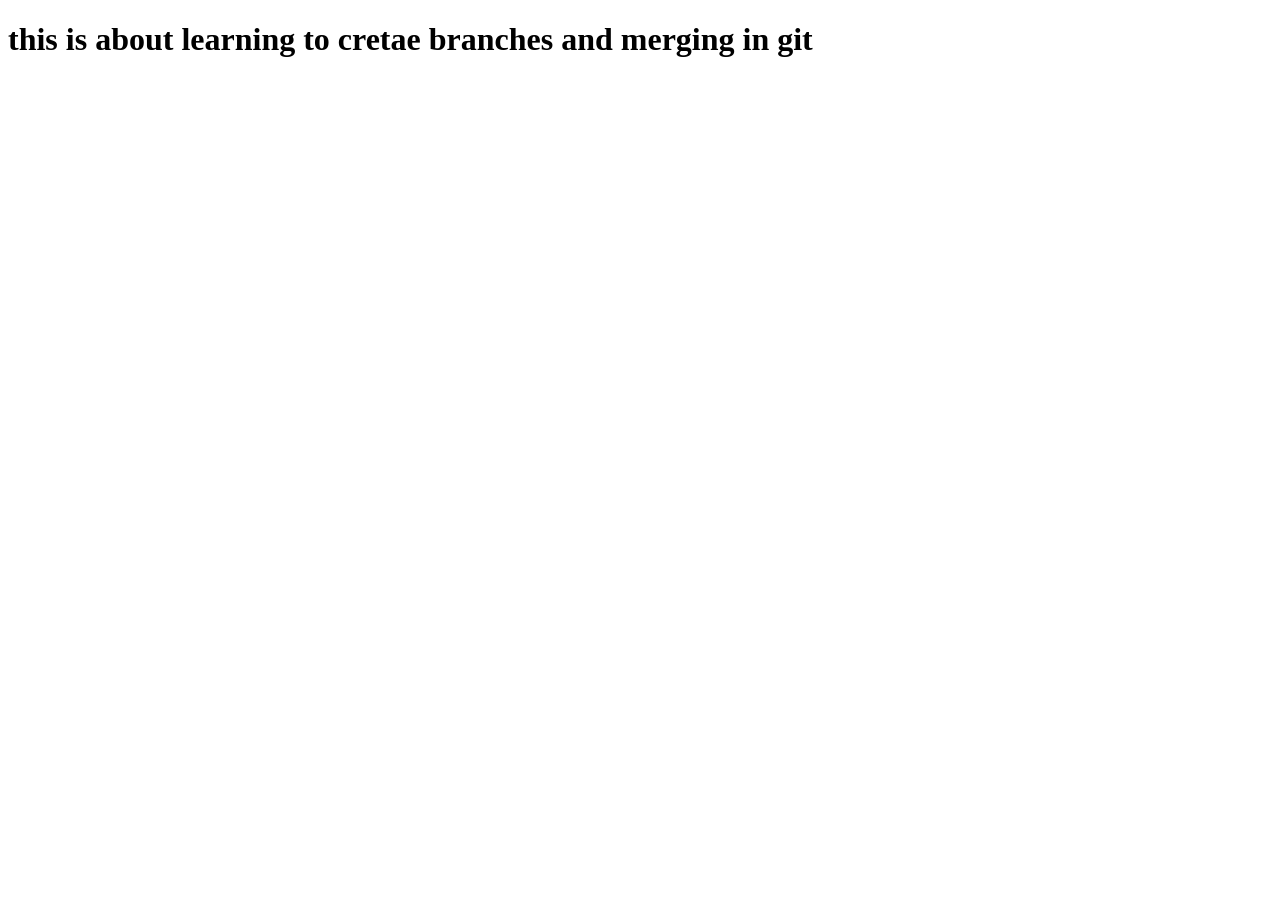
<file: week2/index.html>
<!DOCTYPE html>
<html lang="en">
<head>
    <meta charset="UTF-8">
    <meta name="viewport" content="width=device-width, initial-scale=1.0">
    <title>week 2 of fedf</title>
    <h1>this is about learning to cretae branches and merging in git</h1>
</head>
<body>
    
</body>
</html>
</file>
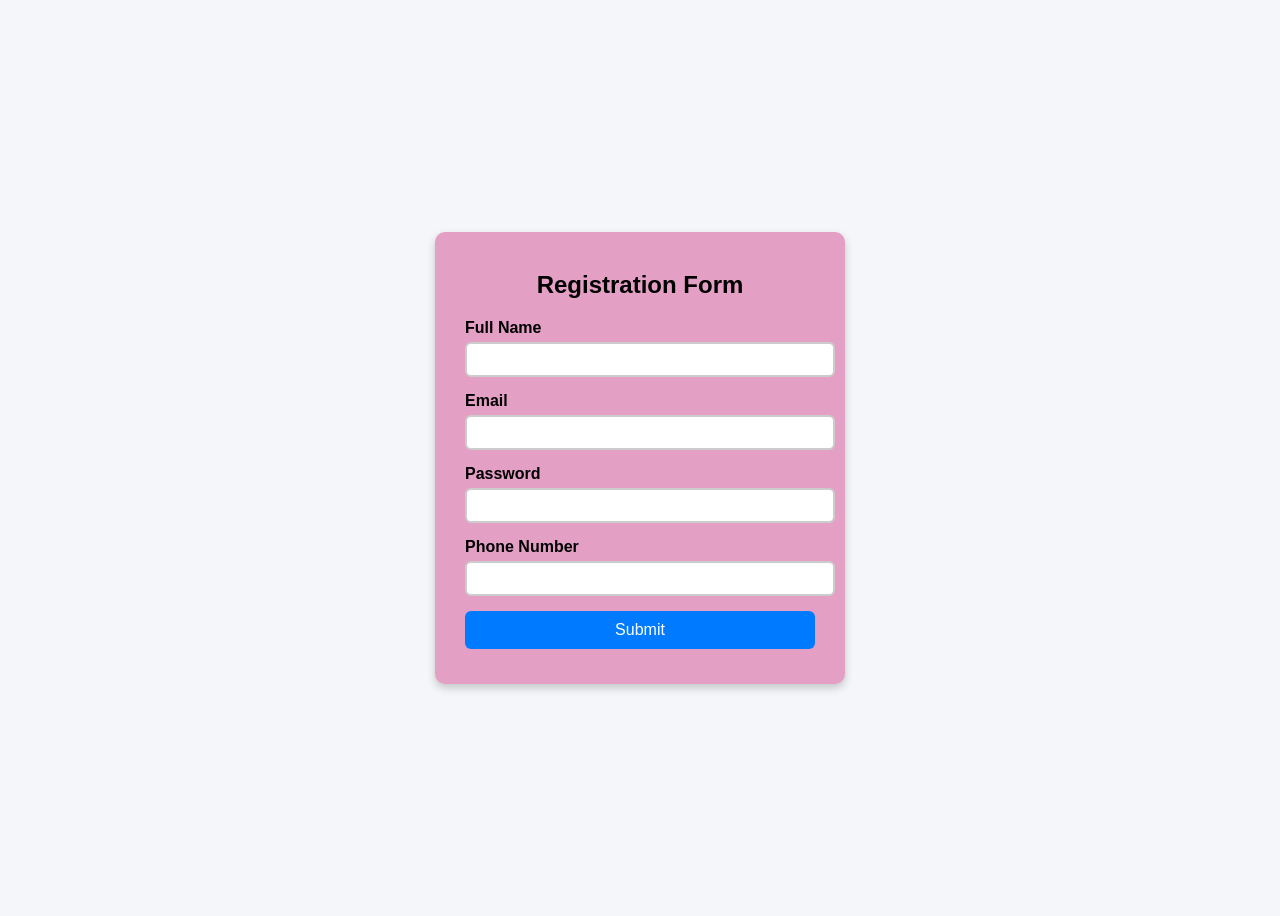
<file: week5/week5/index.html>
<!DOCTYPE html>
<html lang="en">
<head>
<meta charset="UTF-8">
<title>Form Validation with JS DOM</title> <link rel="stylesheet" href="style.css">
</head>
<body>
<form id="myForm" novalidate>
<h2>Registration Form</h2>
<div class="form-group">
<label for="fullname">Full Name</label>
<input type="text" id="fullname" required>
<div class="error" id="fullnameError"></div>
</div>
<div class="form-group">
<label for="email">Email</label>
<input type="email" id="email" required>
<div class="error" id="emailError"></div>
</div>
<div class="form-group">
<label for="password">Password</label>
<input type="password" id="password" required>
<div class="error" id="passwordError"></div>
</div>
<div class="form-group">
<label for="phone">Phone Number</label>
<input type="tel" id="phone" pattern="[0-9]{10}" required>
<div class="error" id="phoneError"></div>
</div>
<button type="submit">Submit</button>
<div class="success" id="successMessage"></div>
</form> <script src="script.js"></script>
</body>
</html>
</file>
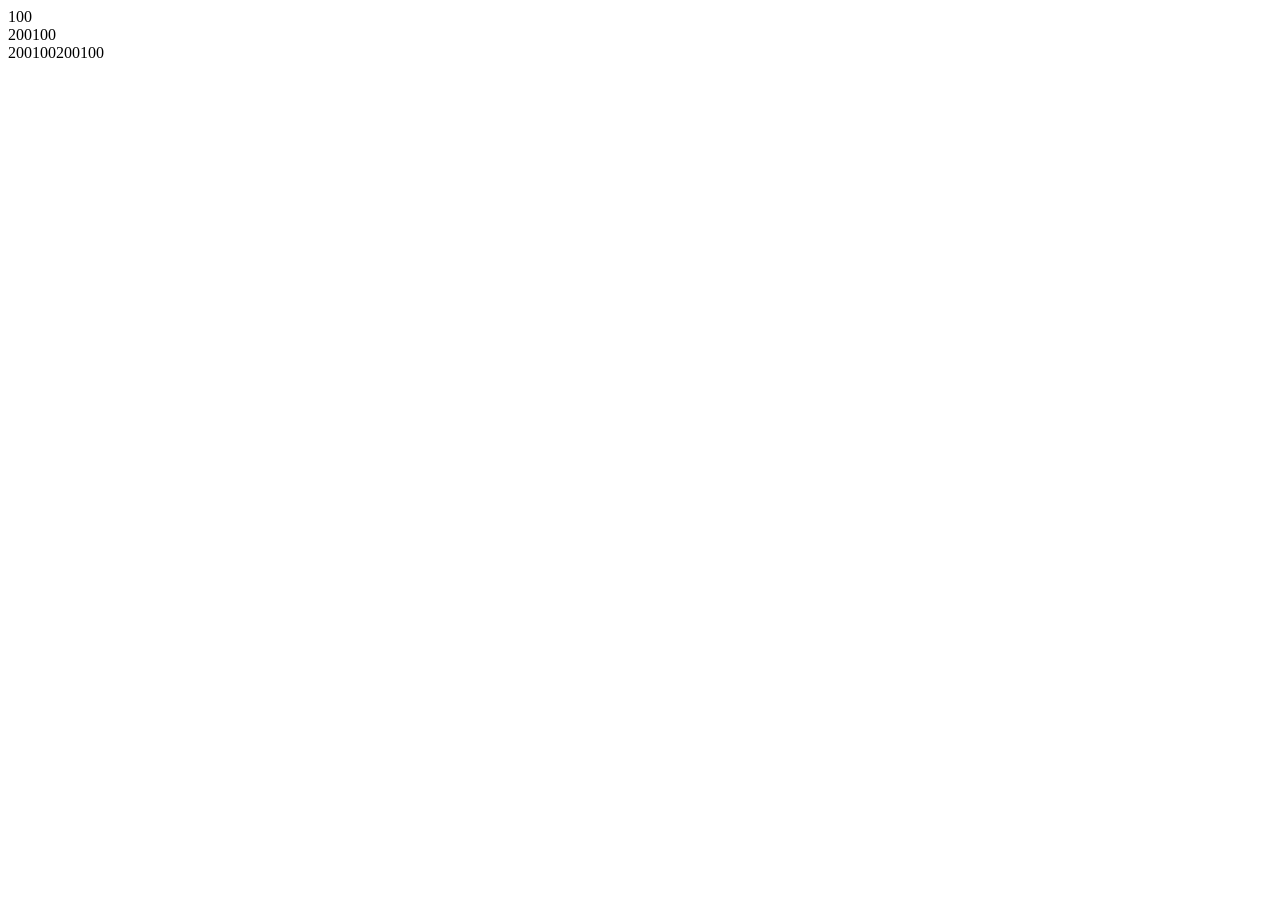
<file: jsbasics.html>
<!DOCTYPE html>
<html lang="en">

<head>

    <title>variables</title>
</head>

<body>
    <script>

        var x=100;
        document.write(x,"<br>");

        var x=200;
        document.write(x);  // var allow duplicate variables 



         var x1 = 100  //global
        document.write(x1, "<br>");
        {

            //local variable
            var x1 = 200;
        }

        document.write(x1);  //200 because of var keyword(global polluting issue)  //let:100 
  
        function klh_fn()
        {
         var y=100;
         document.write(y);
         {
            let y1=200;
           document.write(y1);

         }
         document.write(y);  //100 
          document.write(y1); //Error
        }

        klh_fn();


    </script>
</body>

</html>
</file>
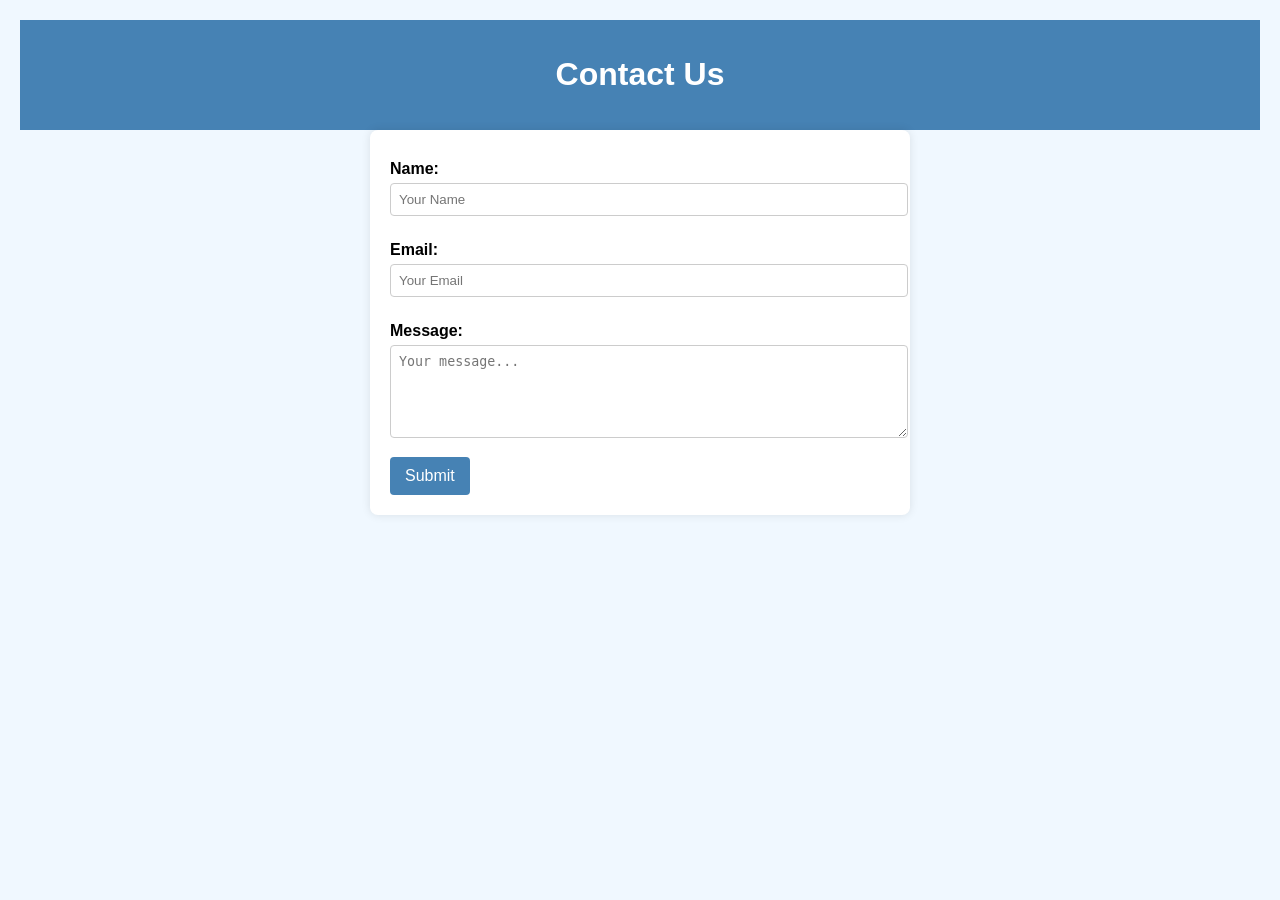
<file: week4/contact.html>
<!DOCTYPE html>
<html lang="en">

<head>
    <meta charset="UTF-8">
    <meta name="viewport" content="width=device-width, initial-scale=1.0">
    <title>Contact Us</title>
    <style>
        body {
            font-family: Arial, sans-serif;
            margin: 0;
            background-color: #f0f8ff;
            padding: 20px;
        }

        header {
            background-color: #4682b4;
            color: white;
            padding: 15px;
            text-align: center;
        }

        form {
            max-width: 500px;
            margin: auto;
            background: white;
            padding: 20px;
            border-radius: 8px;
            box-shadow: 0 0 10px rgba(0, 0, 0, 0.1);
        }

        label {
            display: block;
            margin: 10px 0 5px;
            font-weight: bold;
        }

        input,
        textarea {
            width: 100%;
            padding: 8px;
            margin-bottom: 15px;
            border: 1px solid #ccc;
            border-radius: 4px;
        }

        button {
            background-color: #4682b4;
            color: white;
            padding: 10px 15px;
            border: none;
            border-radius: 4px;
            cursor: pointer;
            font-size: 16px;
        }

        button:hover {
            background-color: #f541d1;
        }
    </style>
</head>

<body>

    <header>
        <h1>Contact Us</h1>
    </header>

    <form action="#" method="post">
        <label for="name">Name:</label>
        <input type="text" id="name" name="name" placeholder="Your Name" required>

        <label for="email">Email:</label>
        <input type="email" id="email" name="email" placeholder="Your Email" required>

        <label for="message">Message:</label>
        <textarea id="message" name="message" rows="5" placeholder="Your message..." required></textarea>

        <button type="submit">Submit</button>
    </form>

</body>

</html>
</file>
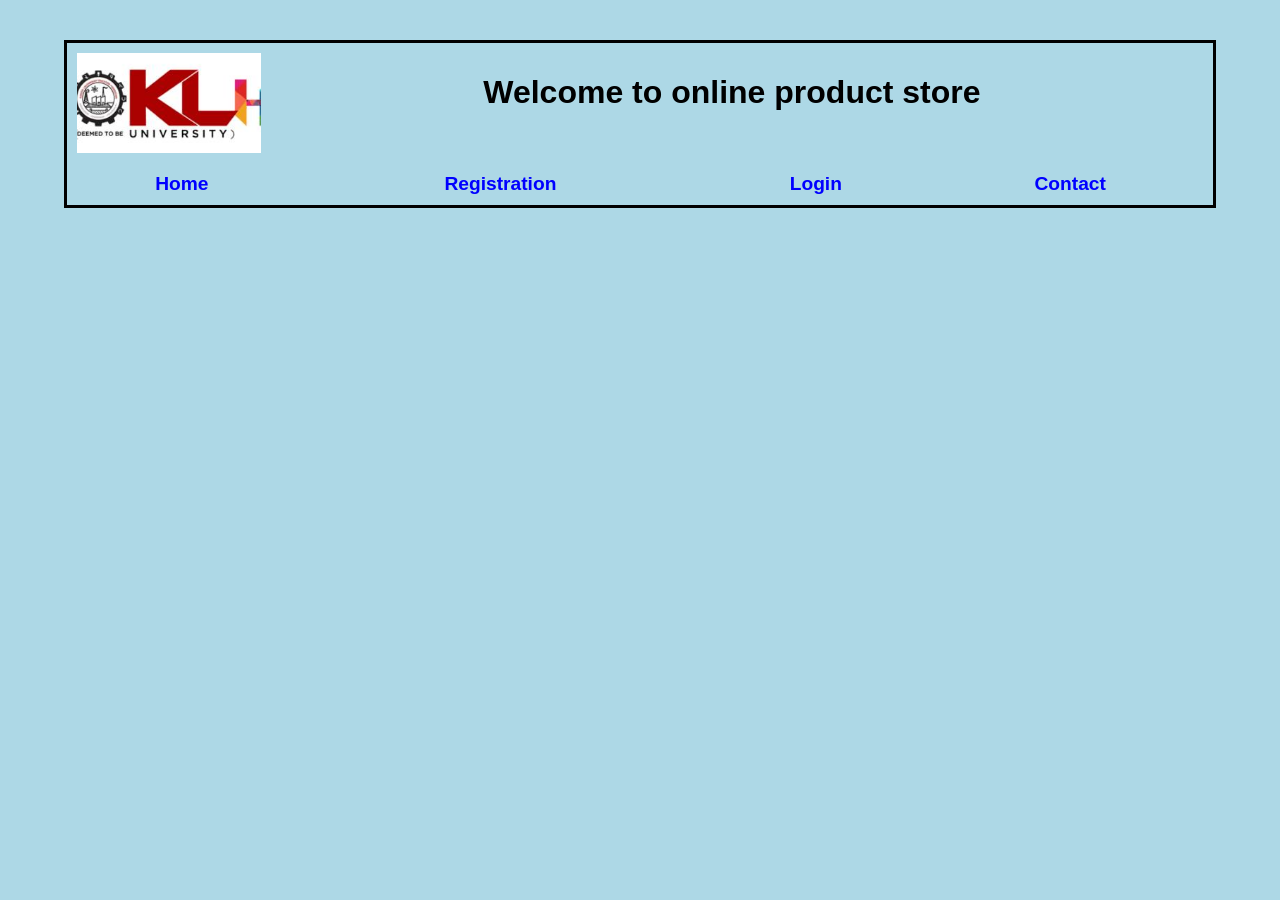
<file: week4/homepage.html>
<!DOCTYPE html>
<html>
<head>
<style>
    body {
        background-color: lightblue;
        margin: 0;
        font-family: Arial, sans-serif;
    }

    table {
        border: 3px solid black;
        border-collapse: collapse;
        margin: 40px auto 0 auto;
        width: 90%;
        max-width: 1600px;
        text-align: center;
    }

    th {
        padding: 10px;
    }

    img {
        max-height: 100px;
        height: auto;
        width: auto;
    }

    a {
        font-size: 1.2em;
        text-decoration: none;
        color: blue;
    }

    a:hover {
        text-decoration: underline;
    }

    @media (max-width: 768px) {
        table {
            width: 100%;
        }
        a {
            font-size: 1em;
        }
    }
</style>
</head>
<body>

<table>
<tr>
    <th colspan="5">
        <img src="images_week4/klhLogo.jpg" alt="Logo" align="left">
        <h1>Welcome to online product store</h1>
        

    </th>
</tr>
<tr>
    <th><a href="home.html" target="empty">Home</a></th>
    <th><a href="registration.html" target="empty">Registration</a></th>
    <th><a href="loginpage.html" target="empty">Login</a></th>
    <th><a href="contact.html" target="empty">Contact</a></th>
</tr>
</table>

</body>
</html>
</file>
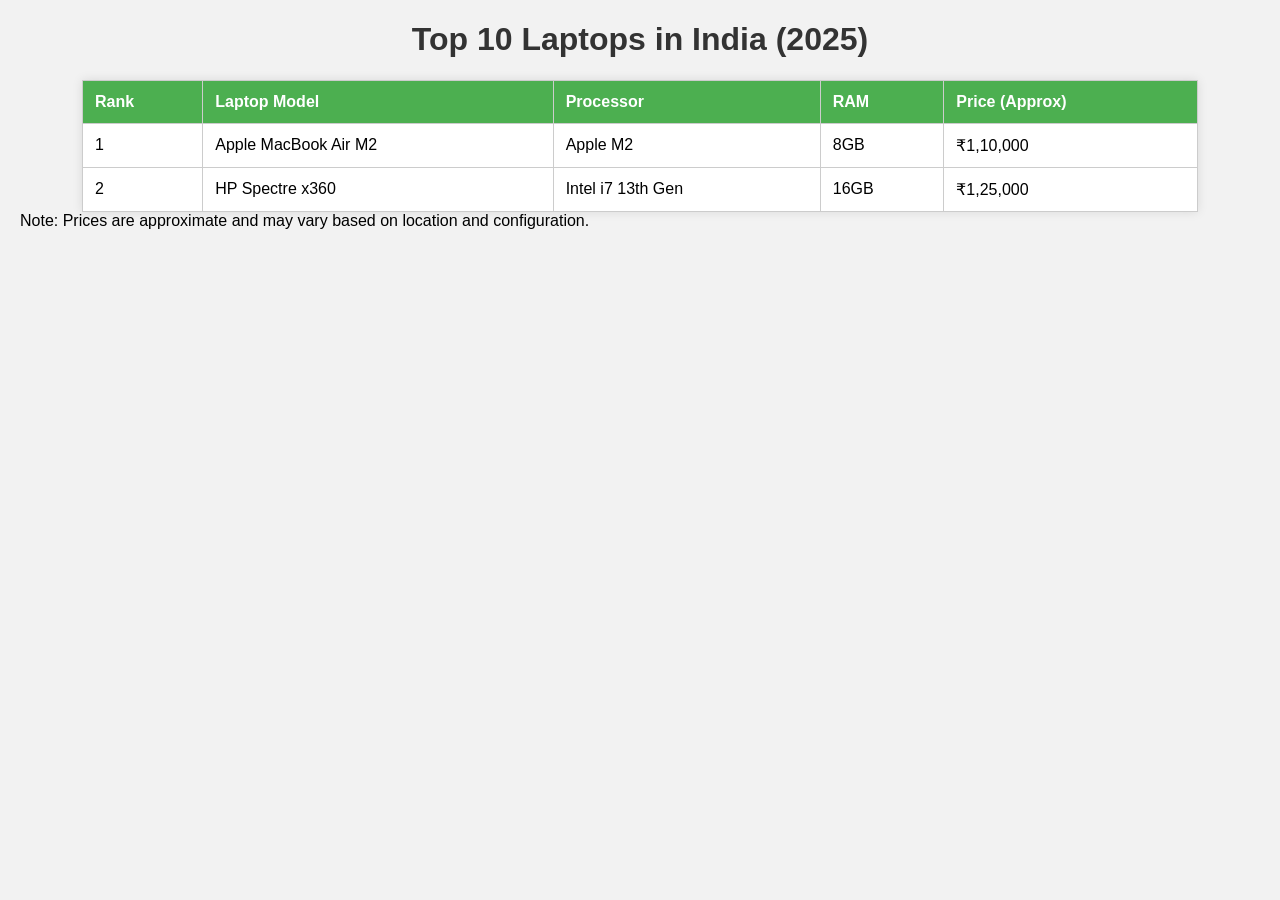
<file: week4/laptop.html>
<!DOCTYPE html> 
<html lang="en"> 
<head> 
  <meta charset="UTF-8"> 
  <title>Top 10 Laptops in India</title> 
  <style> 
    body { 
      font-family: Arial, sans-serif; 
      background-color: #f2f2f2; 
      margin: 20px; 
    } 
    h1 { 
      text-align: center; 
      color: #333; 
    } 
    table { 
      width: 90%; 
      margin: auto; 
      border-collapse: collapse; 
      background-color: white; 
      box-shadow: 0 0 10px rgba(0,0,0,0.1); 
    } 
    th, td { 
      padding: 12px; 
      border: 1px solid #ccc; 
      text-align: left; 
    } 
    th { 
      background-color: #4CAF50; 
      color: white; 
    } 
    tr:hover { 
      background-color: #f5f5f5; 
    } 
    caption { 
      caption-side: bottom; 
      padding: 10px; 
      font-size: 0.9em; 
      color: #666; 
    } 
  </style> 
</head> 
<body> 
 
  <h1>Top 10 Laptops in India (2025)</h1> 
 
  <table> 
    <tr> 
      <th>Rank</th> 
      <th>Laptop Model</th> 
      <th>Processor</th> 
      <th>RAM</th> 
      <th>Price (Approx)</th> 
    </tr> 
    <tr> 
      <td>1</td> 
      <td>Apple MacBook Air M2</td> 
      <td>Apple M2</td> 
      <td>8GB</td> 
      <td>₹1,10,000</td> 
    </tr> 
    <tr> 
      <td>2</td> 
      <td>HP Spectre x360</td> 
      <td>Intel i7 13th Gen</td> 
      <td>16GB</td> 
      <td>₹1,25,000</td> 
    </tr> 
    
 
 
</table> 
<caption>Note: Prices are approximate and may vary based on location and 
configuration.</caption> 
</body> 
</html>
</file>
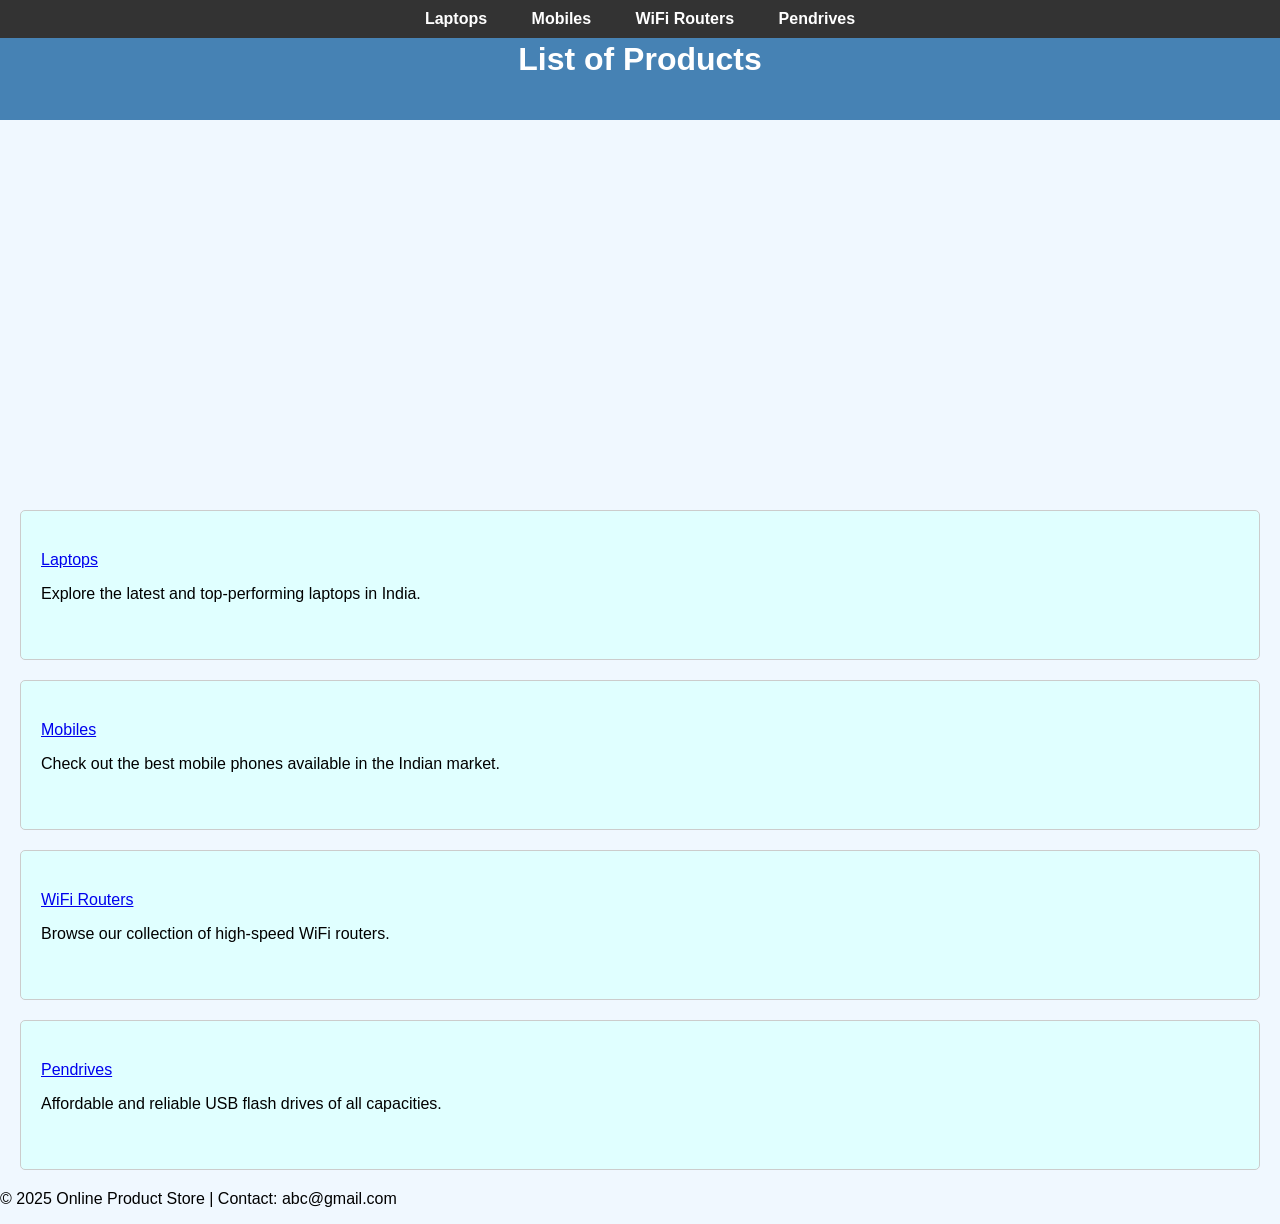
<file: week4/left.html>
<!DOCTYPE html>
<html lang="en">

<head>
  <meta charset="UTF-8">
  <title>Online Product Store</title>
  <style>
    body {
      font-family: Arial, sans-serif;
      margin: 0;
      padding: 0;
      background-color: #f0f8ff;
    }

    header {
      background-color: #4682b4;
      color: white;
      padding: 20px;
      text-align: center;
    }

    nav {
      position: fixed;
      top: 0;
      width: 100%;
      background-color: #333;
      padding: 10px 0;
      z-index: 1000;
      text-align: center;
    }

    nav a {
      color: white;
      margin: 0 20px;
      text-decoration: none;
      font-weight: bold;
    }

    nav a:hover {
      text-decoration: underline;
    }

    /* Slideshow styles */
    .slideshow-container {
      max-width: 100%;
      height: 300px;
      position: relative;
      overflow: hidden;
      margin-top: 70px;
    }

    .slide {
      width: 100%;
      height: 100%;
      position: absolute;
      opacity: 0;
      animation: fade 16s infinite;
    }

    .slide img {
      width: 100%;
      height: 100%;
      object-fit: cover;
    }

    .slide:nth-child(1) {
      animation-delay: 0s;
    }

    .slide:nth-child(2) {
      animation-delay: 4s;
    }

    .slide:nth-child(3) {
      animation-delay: 8s;
    }

    .slide:nth-child(4) {
      animation-delay: 12s;
    }

    @keyframes fade {
      0% {
        opacity: 0;
      }

      5% {
        opacity: 1;
      }

      25% {
        opacity: 1;
      }

      30% {
        opacity: 0;
      }

      100% {
        opacity: 0;
      }
    }

    section {
      padding: 40px 20px;
      margin: 20px;
      background-color: #e0ffff;
      border: 1px solid #ccc;
      border-radius: 5px;
    }

    

    /* Responsive Design */ @media (max-width: 768px) {
      .container {
        flex-direction: column;
      }

      .left,
      .right {
        max-width: 100%;
        height: 50%;
      }
    }
  </style>
</head>

<body>
  <nav>
    <a href="#laptops">Laptops</a>
    <a href="#mobiles">Mobiles</a>
    <a href="#routers">WiFi Routers</a>
    <a href="#pendrives">Pendrives</a>
  </nav>
  <header>
    <h1>List of Products</h1>
  </header>
  <!-- Slideshow -->
  <div class="slideshow-container">
    <div class="slide"><img src="images_week4/advertise.jpg" alt="Advertisement 1"></div>
    <div class="slide"><img src="images_week4/advertise.jpg" alt="Advertisement 1"></div>
    <div class="slide"><img src="images_week4/advertise.jpg" alt="Advertisement 1"></div>
    
  </div>
  <section id="laptops">
    <a href="laptops.html" target="empty">Laptops</a>
    <p>Explore the latest and top-performing laptops in India.</p>
  </section>
  <section id="mobiles">
    <a href="mobiles.html" target="empty">Mobiles</a>
    <p>Check out the best mobile phones available in the Indian market.</p>
  </section>
  <section id="routers">
    <a href="wifirouters.html" target="empty">WiFi Routers</a>
    <p>Browse our collection of high-speed WiFi routers.</p>
  </section>
  <section id="pendrives">
    <a href="pendrives.html" target="empty">Pendrives</a>
    <p>Affordable and reliable USB flash drives of all capacities.</p>
  </section>
  <footer>
    <p>&copy; 2025 Online Product Store | Contact: abc@gmail.com</p>
  </footer>
</body>

</html>
</file>
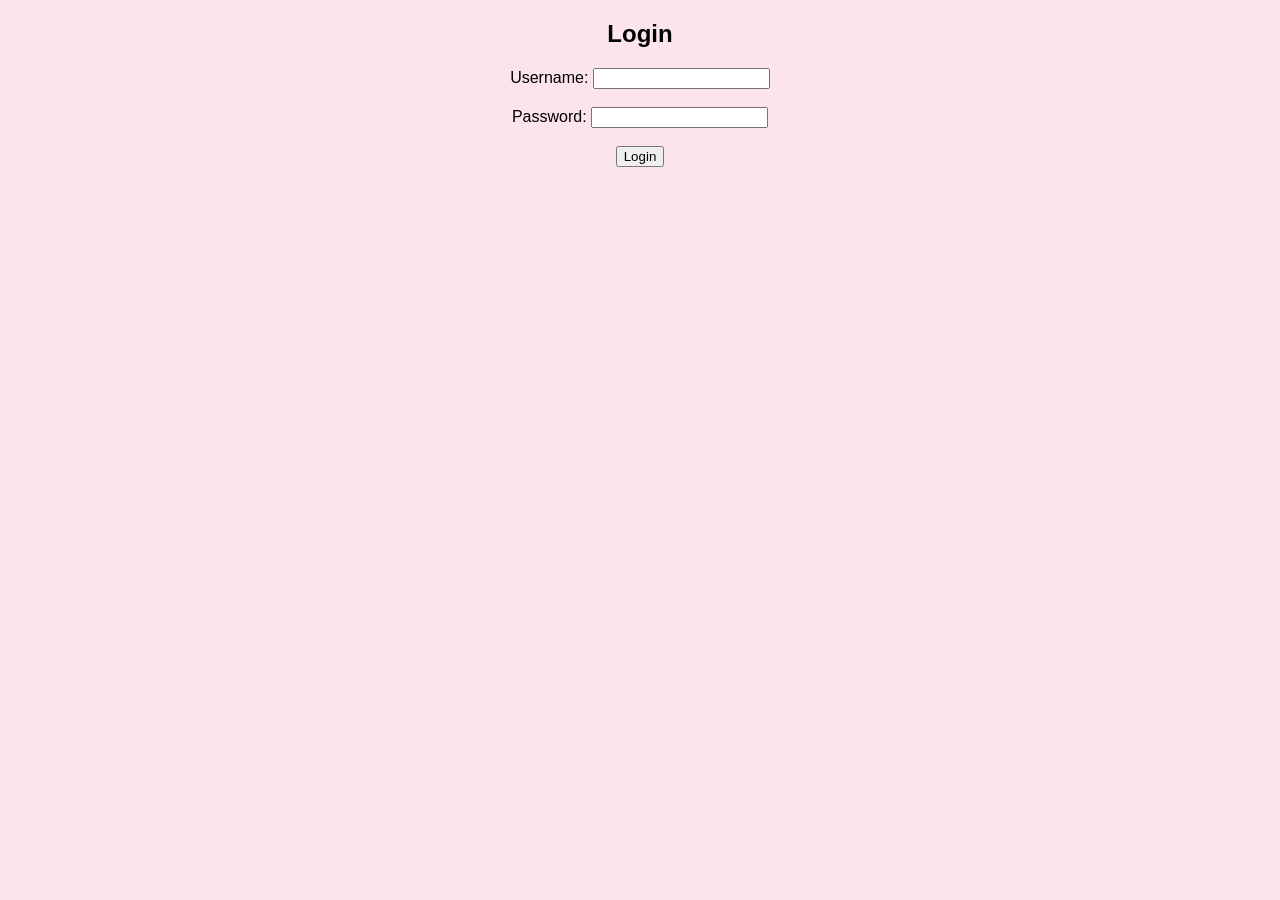
<file: week4/login.html>
<!DOCTYPE html>
<html>

<head>
    <title>Login</title>
    <script>
        function loginUser() {
            const username = document.getElementById("username").value.trim();
            const password = document.getElementById("password").value;
            const storedUsername = localStorage.getItem("username");
            const storedPassword = localStorage.getItem("password");
            if (username === "" || password === "") {
                alert("Enter both username and password.");
                return false;
            }
            if (username === storedUsername && password === storedPassword) {
                alert("Login successful!");
                return true;
            } else {
                alert("Invalid credentials. Try again.");
                return false;
            }
        } 
    </script>
</head>

<body style="background-color: #fce4ec; font-family: Arial;">
    <center>
        <h2>Login</h2>
        <form onsubmit="return loginUser();">
            <label>Username:</label>
            <input type="text" id="username"><br><br>
            <label>Password:</label>
            <input type="password" id="password"><br><br>
            <input type="submit" value="Login">

            
        </form>
    </center>
</body>

</html>
</file>
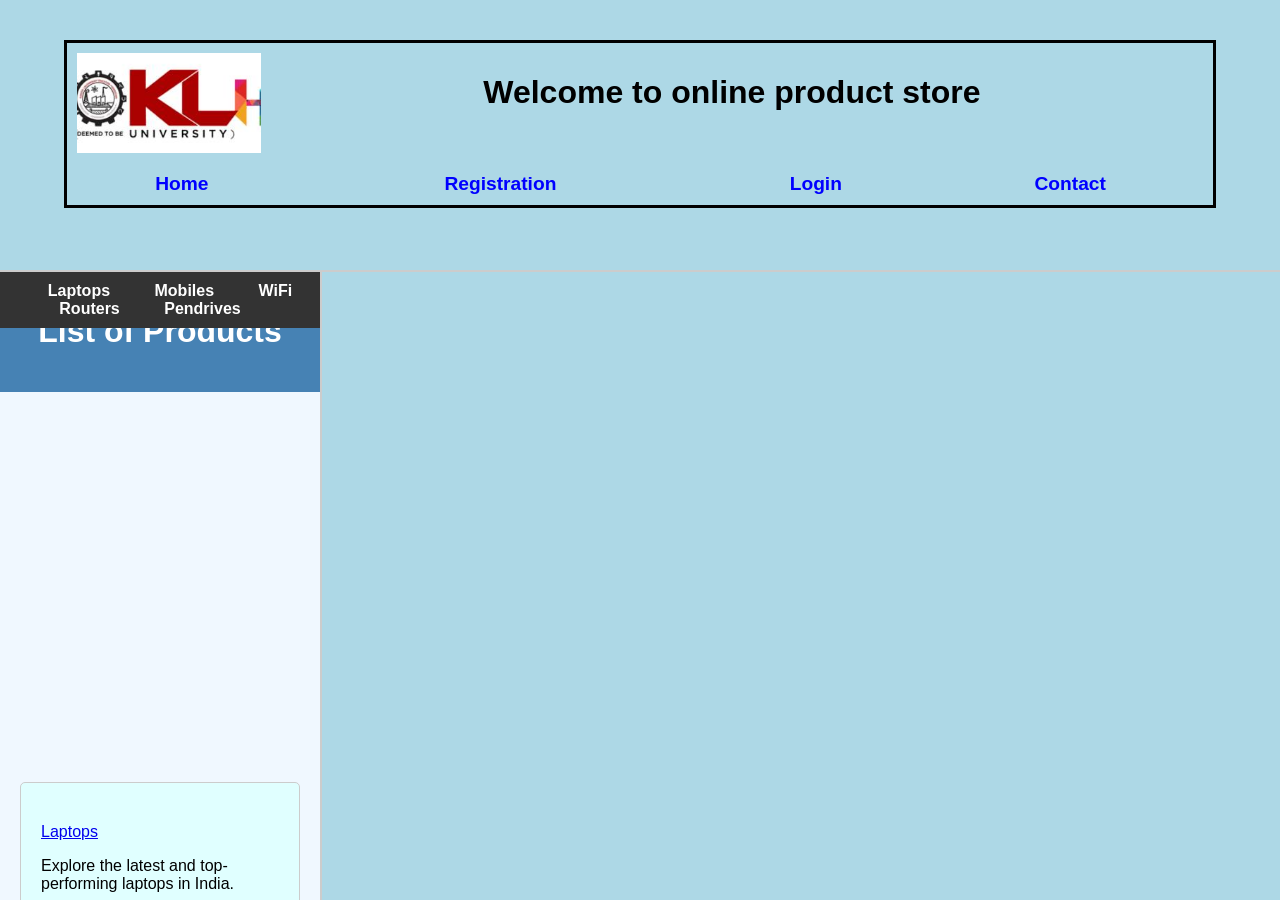
<file: week4/main.html>
<!DOCTYPE html>
<html lang="en">
<head>
<meta charset="UTF-8">
<title>Main Page - HTML5 Version</title>
<style>
  body {
    margin: 0;
    font-family: Arial, sans-serif;
    height: 100vh;
    display: flex;
    flex-direction: column;
  }

  /* Top row: homepage */
  .top {
    height: 30%;
    border-bottom: 2px solid #ccc;
  }

  /* Bottom row split into left & right */
  .bottom {
    flex: 1;
    display: flex;
  }

  .left {
    width: 25%;
    border-right: 2px solid #ccc;
  }

  .right {
    flex: 1;
  }

  iframe {
    width: 100%;
    height: 100%;
    border: none;
  }

  /* Mobile responsive */
  @media (max-width: 368px) {
    .bottom {
      flex-direction: column;
    }
    .left {
      width: 100%;
      height: auto;
      border-right: none;
      border-bottom: 2px solid #ccc;
    }
    .right {
      height: 65%;
    }
  }
</style>
</head>
<body>

<!-- Top row -->
<div class="top">
  <iframe src="homepage.html"></iframe>
</div>

<!-- Bottom row -->
<div class="bottom">
  <div class="left">
    <iframe src="left.html"></iframe>
  </div>
  <div class="right">
    <iframe src="right.html" name="empty"></iframe>
  </div>
</div>

</body>
</html>
</file>
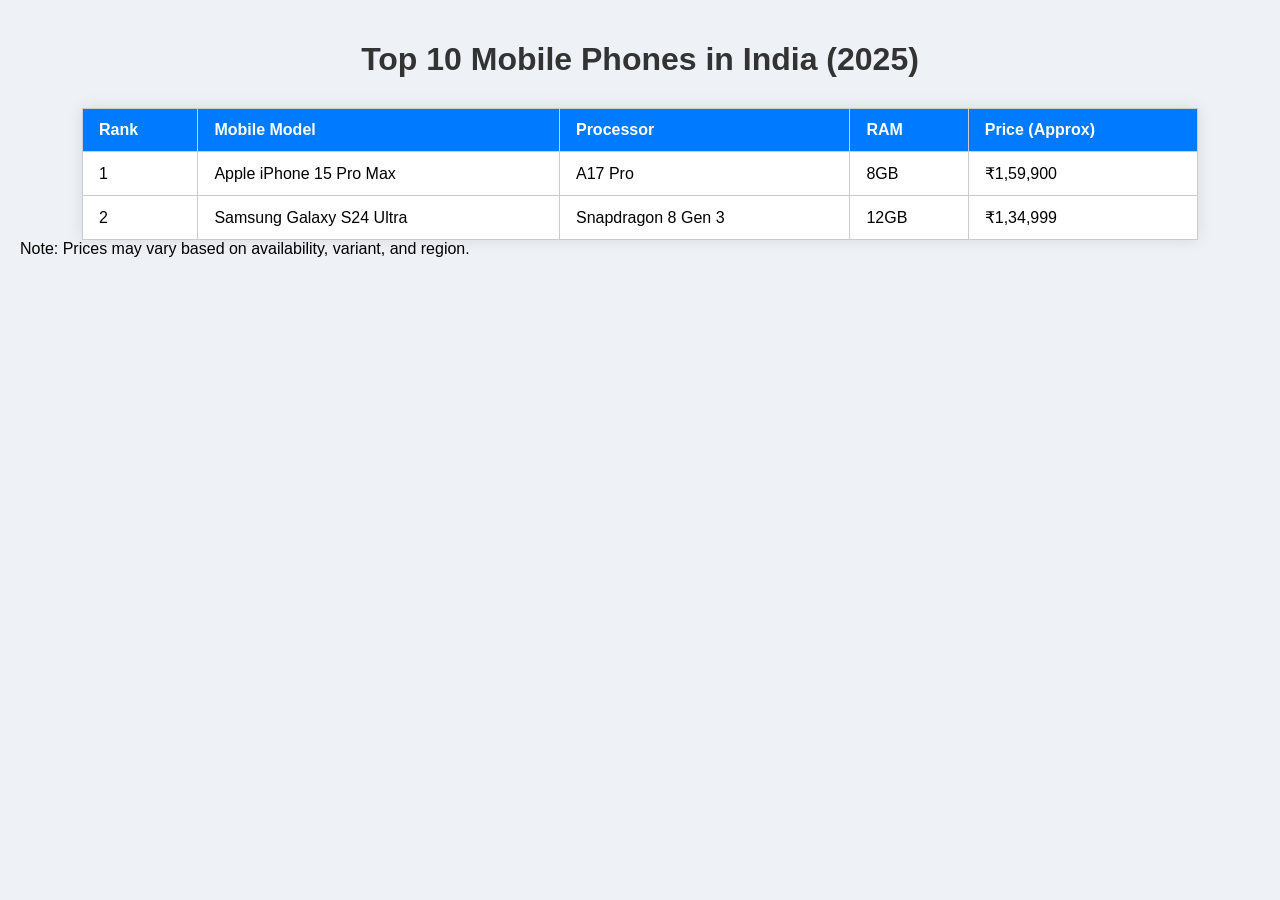
<file: week4/mobiles.html>
<!DOCTYPE html> 
<html lang="en"> 
<head> 
  <meta charset="UTF-8"> 
  <title>Top 10 Mobile Phones in India</title> 
  <style> 
    body { 
      font-family: 'Segoe UI', Tahoma, Geneva, Verdana, sans-serif; 
      background-color: #eef1f5; 
      margin: 0; 
      padding: 20px; 
    } 
    h1 { 
      text-align: center; 
      color: #333; 
      margin-bottom: 30px; 
    } 
    table { 
      width: 90%; 
      margin: auto; 
      border-collapse: collapse; 
      background-color: #fff; 
      box-shadow: 0 0 15px rgba(0, 0, 0, 0.1); 
    } 
    th, td { 
      padding: 12px 16px; 
      border: 1px solid #ccc; 
      text-align: left; 
    } 
    th { 
      background-color: #007BFF; 
      color: white; 
    } 
    tr:hover { 
      background-color: #f1f1f1; 
    } 
    caption { 
      margin-top: 10px; 
      text-align: center; 
      font-size: 0.9em; 
      color: #555; 
    } 
  </style> 
</head> 
<body> 
 
  <h1>Top 10 Mobile Phones in India (2025)</h1> 
 
  <table> 
    <tr> 
      <th>Rank</th> 
      <th>Mobile Model</th> 
      <th>Processor</th> 
      <th>RAM</th> 
      <th>Price (Approx)</th> 
    </tr> 
    <tr> 
      <td>1</td> 
      <td>Apple iPhone 15 Pro Max</td> 
      <td>A17 Pro</td> 
      <td>8GB</td> 
      <td>₹1,59,900</td> 
    </tr> 
    <tr> 
      <td>2</td> 
      <td>Samsung Galaxy S24 Ultra</td> 
      <td>Snapdragon 8 Gen 3</td> 
      <td>12GB</td> 
      <td>₹1,34,999</td> 
    </tr> 
    
  </table> 
  <caption>Note: Prices may vary based on availability, variant, and region.</caption> 
</body> 
</html>
</file>
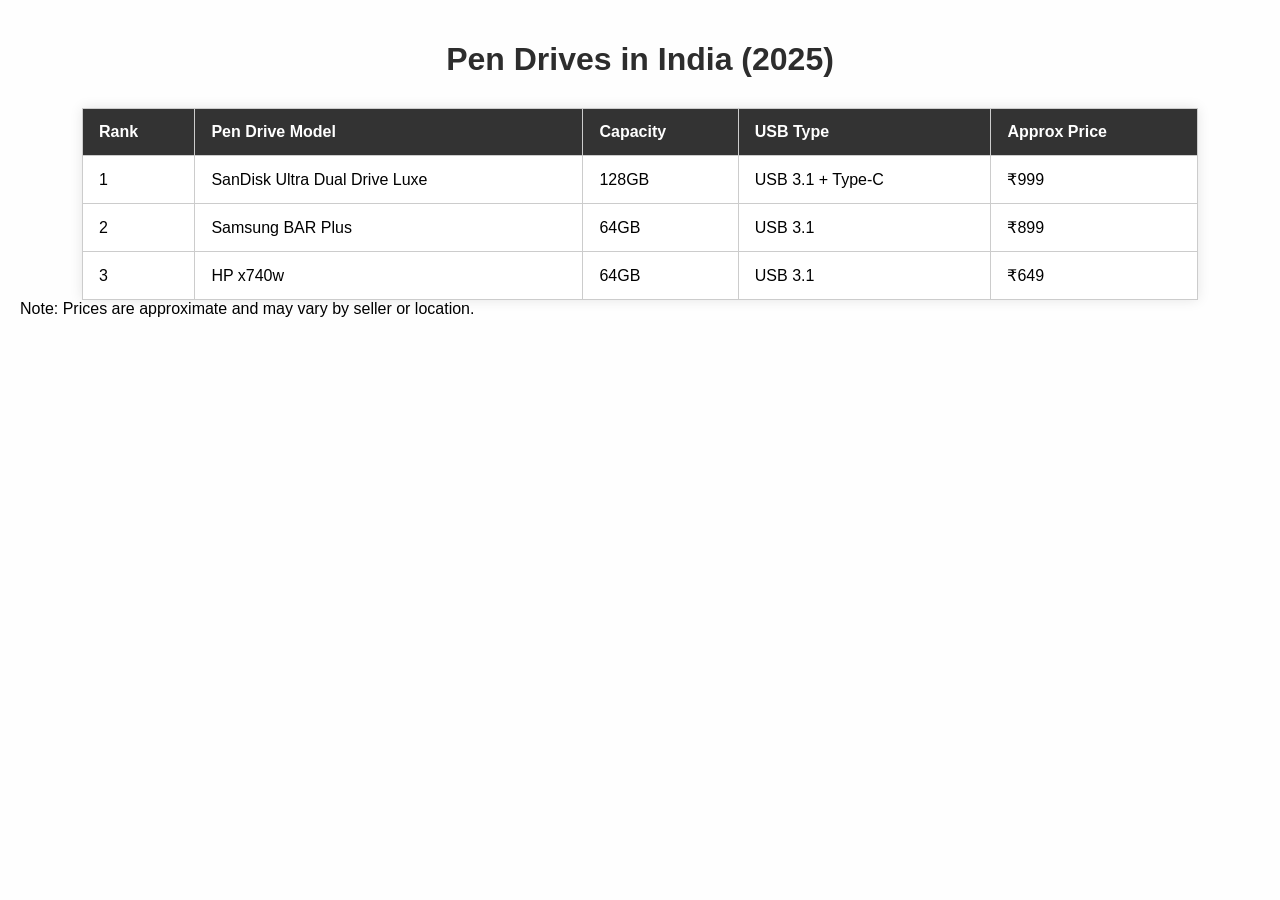
<file: week4/pendrive.html>
<!DOCTYPE html> 
<html lang="en"> 
<head> 
<meta charset="UTF-8"> 
<title>Top 10 Pen Drives in India (2025)</title> 
<style> 
body { 
font-family: Arial, sans-serif; 
background-color: #fefefe; 
margin: 0; 
padding: 20px; 
    } 
 
    h1 { 
      text-align: center; 
      color: #2d2d2d; 
      margin-bottom: 30px; 
    } 
 
    table { 
      width: 90%; 
      margin: auto; 
      border-collapse: collapse; 
      background-color: #fff; 
      box-shadow: 0 0 12px rgba(0, 0, 0, 0.1); 
    } 
 
    th, td { 
      padding: 14px 16px; 
      border: 1px solid #ccc; 
      text-align: left; 
    } 
 
    th { 
      background-color: #333; 
      color: white; 
    } 
 
    tr:hover { 
      background-color: #f1f1f1; 
    } 
 
    caption { 
      margin-top: 12px; 
      text-align: center; 
      font-size: 0.9em; 
      color: #777; 
    } 
  </style> 
</head> 
<body> 
 
  <h1> Pen Drives in India (2025)</h1> 
 
  <table> 
    <tr> 
      <th>Rank</th> 
      <th>Pen Drive Model</th> 
      <th>Capacity</th> 
      <th>USB Type</th> 
      <th>Approx Price</th> 
    </tr> 
    <tr> 
      <td>1</td> 
      <td>SanDisk Ultra Dual Drive Luxe</td> 
      <td>128GB</td> 
      <td>USB 3.1 + Type-C</td> 
      <td>₹999</td> 
    </tr> 
    <tr> 
      <td>2</td> 
      <td>Samsung BAR Plus</td> 
      <td>64GB</td> 
      <td>USB 3.1</td> 
      <td>₹899</td> 
    </tr> 
    <tr> 
      <td>3</td> 
      <td>HP x740w</td> 
      <td>64GB</td> 
      <td>USB 3.1</td> 
      <td>₹649</td> 
    </tr> 
    
  </table> 
 
  <caption>Note: Prices are approximate and may vary by seller or location.</caption> 
 
</body> 
</html>
</file>
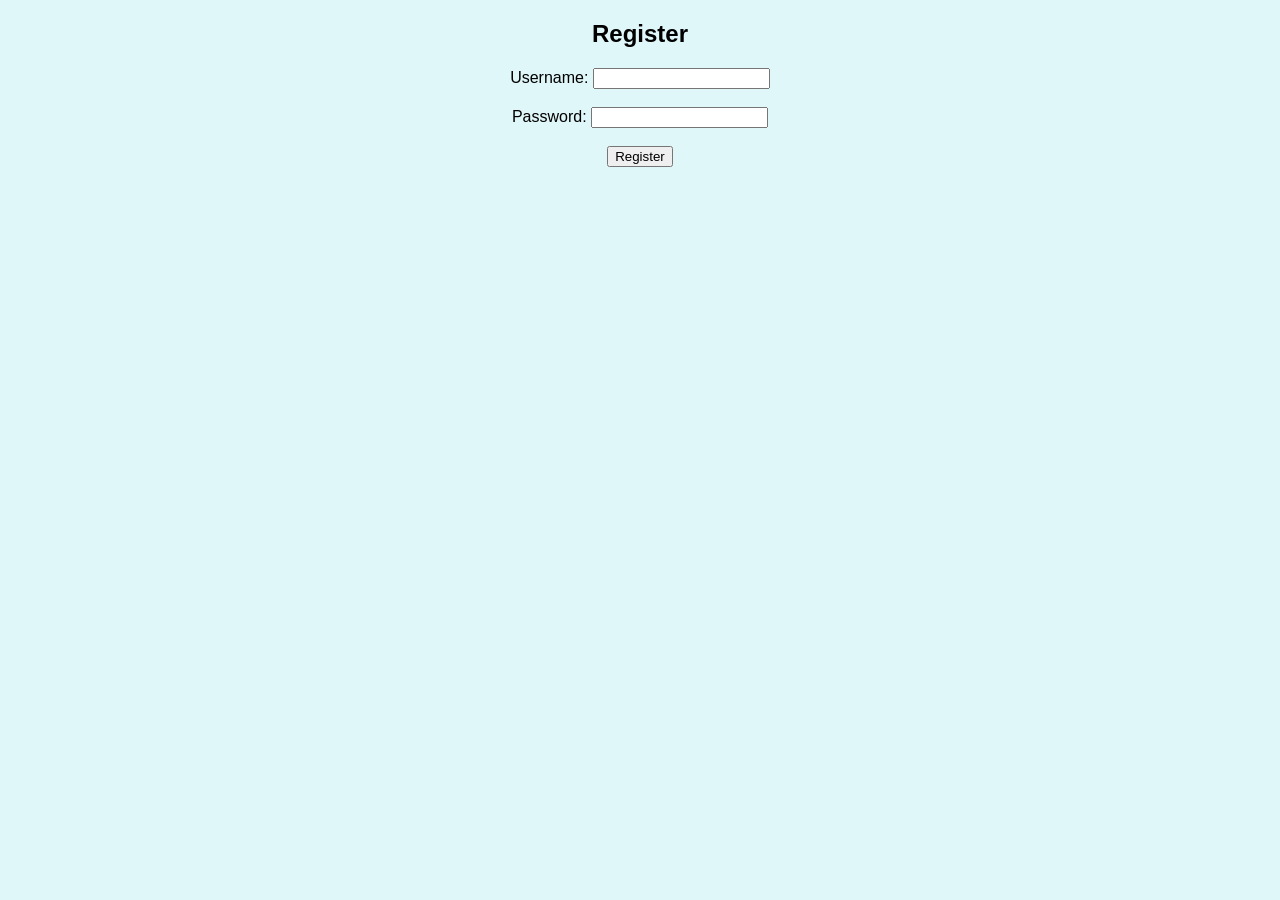
<file: week4/registration.html>
<!DOCTYPE html>
<html>

<head>
  <title>Registration</title>
  <script>
    function registerUser() {
      const username = document.getElementById("username").value.trim();
      const password = document.getElementById("password").value;

      if (username === "" || password === "") {
        alert("Please enter both username and password.");
        return false;
      }
      if (password.length < 6) {
        alert("Password must be at least 6 characters.");
        return false;
      }
      localStorage.setItem("username", username);
      localStorage.setItem("password", password);
      alert("Registration successful! Proceed to login.");
      return true;
    } 
  </script>
</head>

<body style="background-color: #e0f7fa; font-family: Arial;">
  <center>
    <h2>Register</h2>
    <form onsubmit="return registerUser();" action="loginpage.html">
      <label>Username:</label>
      <input type="text" id="username"><br><br>
      <label>Password:</label>
      <input type="password" id="password"><br><br>
      <input type="submit" value="Register">
    </form>
  </center>
</body>

</html>
</file>
<file: week5/week5/style.css>
body {
font-family: Arial, sans-serif;
background: #f4f6f9;
display: flex;
justify-content: center;
align-items: center;
height: 100vh;
}
form {
background: #e49fc5;
padding: 20px 30px;
border-radius: 10px;
box-shadow: 0 4px 8px rgba(0,0,0,0.2);
width: 350px;
}
h2 {
text-align: center;
margin-bottom: 20px;
}
.form-group {
margin-bottom: 15px;
}
label {
font-weight: bold;
display: block;
margin-bottom: 5px;
}
input {
width: 100%;
padding: 8px;
border: 2px solid #ccc;
border-radius: 6px;
outline: none;
transition: border 0.3s;
}
input:focus {
border-color: #007BFF;
}
.error {
color: red;
font-size: 0.9em;
margin-top: 4px;
}
.success {
color: rgb(128, 0, 94);
font-weight: bold;
margin-top: 15px;
text-align: center;
}
.valid {
border-color: rgb(109, 0, 128) !important;
}
.invalid {
border-color: red !important;
}
button {
width: 100%;
padding: 10px;
background: #007BFF;
border: none;
color: white;
border-radius: 6px;
font-size: 1em;
cursor: pointer;
}
button:hover {
background: #0056b3;
}
</file>
